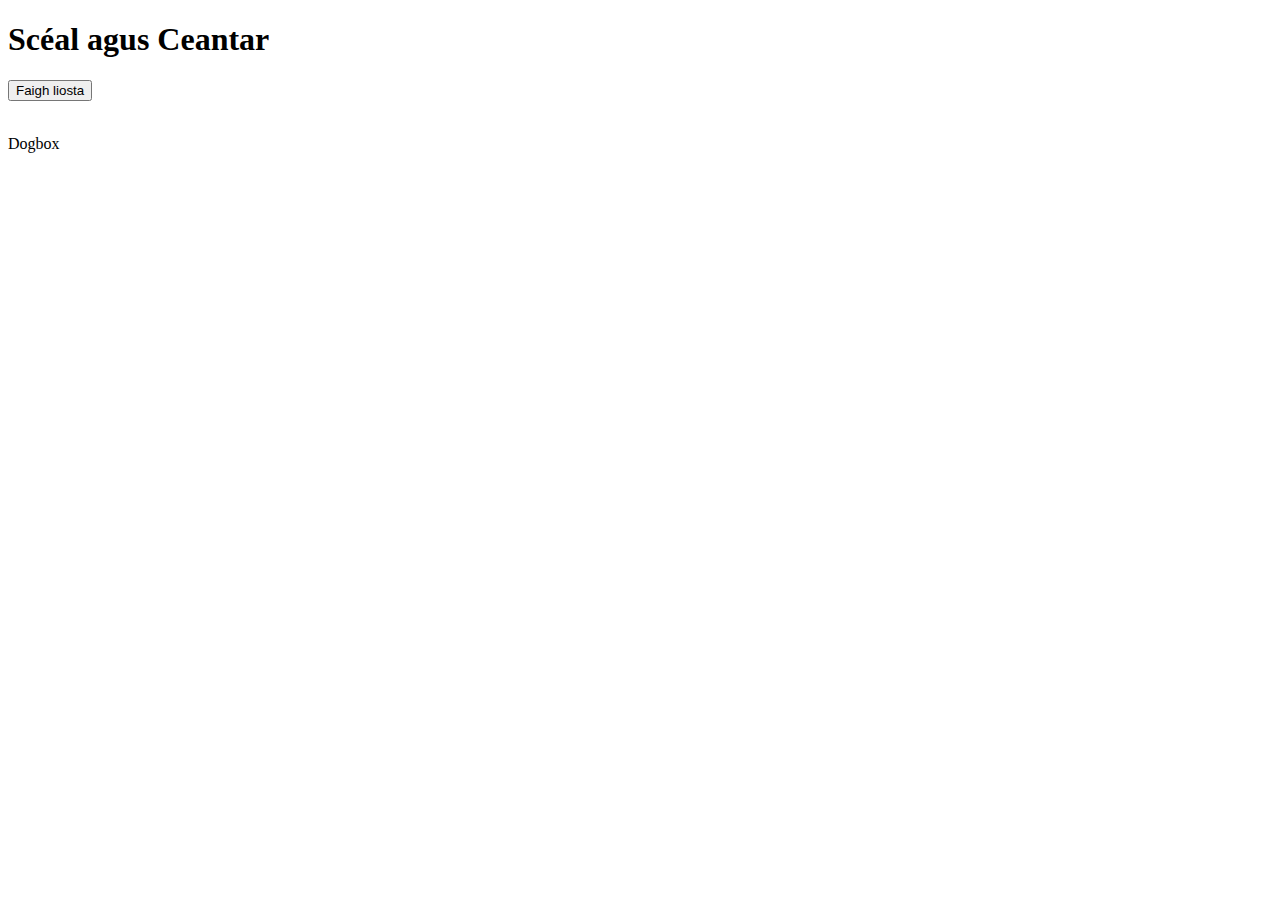
<file: liostleagan.html>
<!DOCTYPE html>
<html>
<style>
table,th,td {
  border : 1px solid black;
  border-collapse: collapse;
}
th,td {
  padding: 5px;
}
</style>
<body>

<h1>Scéal agus Ceantar</h1>

<button type="button" onclick="loadDoc()">Faigh liosta</button>
<br><br>
  <p>Dogbox</p>
<table id="demo"></table>

<script>
function loadDoc() {
  var xhttp = new XMLHttpRequest();
 xhttp.onreadystatechange = function() {
    if (this.readyState == 4 && this.status == 200) {
      myFunction(this);
    }
  };
  xhttp.open("GET", "liosta.xml", true);
  xhttp.send();
}
function myFunction(xml) {
  var i;
  var xmlDoc = xml.responseXML;
  var table="<tr><th>Ainm</th><th>Ceantar</th></tr>";
  var x = xmlDoc.getElementsByTagName("scl");
  for (i = 0; i <x.length; i++) { 
    table += "<tr><td>" +
    x[i].getElementsByTagName("ainm")[0].childNodes[0].nodeValue +
    "</td><td>" +
   x[i].getElementsByTagName("ceantar")[0].childNodes[0].nodeValue +
   "</td></tr>";
  }
  document.getElementById("demo").innerHTML = table;
}
</script>

</body>
</html>
</file>
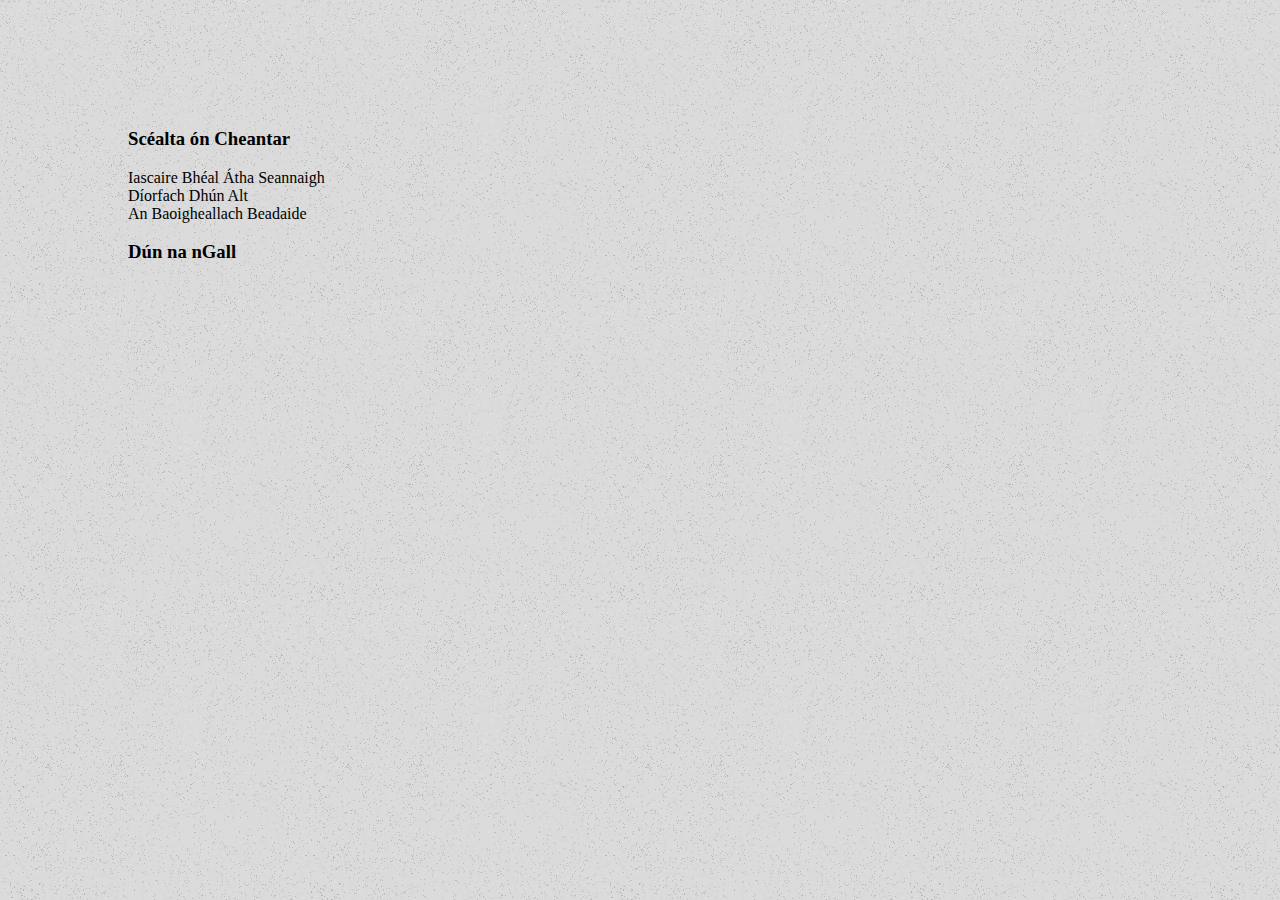
<file: lquery.html>
<!DOCTYPE html>
<html>
    <head>
     <link rel="stylesheet" type="text/css" href="/style/xsl-style.css" />
    </head>
<body>
    <h3>Scéalta ón Cheantar</h3>
<p id="demo"></p>
    <h3 id="demo2"></h3>
<script>
var xhttp = new XMLHttpRequest();
xhttp.onreadystatechange = function() {
    if (this.readyState == 4 && this.status == 200) {
        showResult(xhttp.responseXML);
    }
};
xhttp.open("GET", "liosta.xml", true);
xhttp.send(); 

function showResult(xml) {
    var ceantar = "Dún na nGall";
    var txt = "";
    path = "/cnuas/scl/ceantar[text()='Dún na nGall']/../ainm";
    if (xml.evaluate) {
        var nodes = xml.evaluate(path, xml, null, XPathResult.ANY_TYPE, null);
        var result = nodes.iterateNext();
        while (result) {
            txt += result.childNodes[0].nodeValue + "<br>";
            result = nodes.iterateNext();
        } 
    // Code For Internet Explorer
    } else if (window.ActiveXObject || xhttp.responseType == "msxml-document") {
        xml.setProperty("SelectionLanguage", "XPath");
        nodes = xml.selectNodes(path);
        for (i = 0; i < nodes.length; i++) {
            txt += nodes[i].childNodes[0].nodeValue + "<br>";
        }
    }
    document.getElementById("demo").innerHTML = txt;
    document.getElementById("demo2").innerHTML = ceantar;
}
</script>

</body>
</html>
</file>
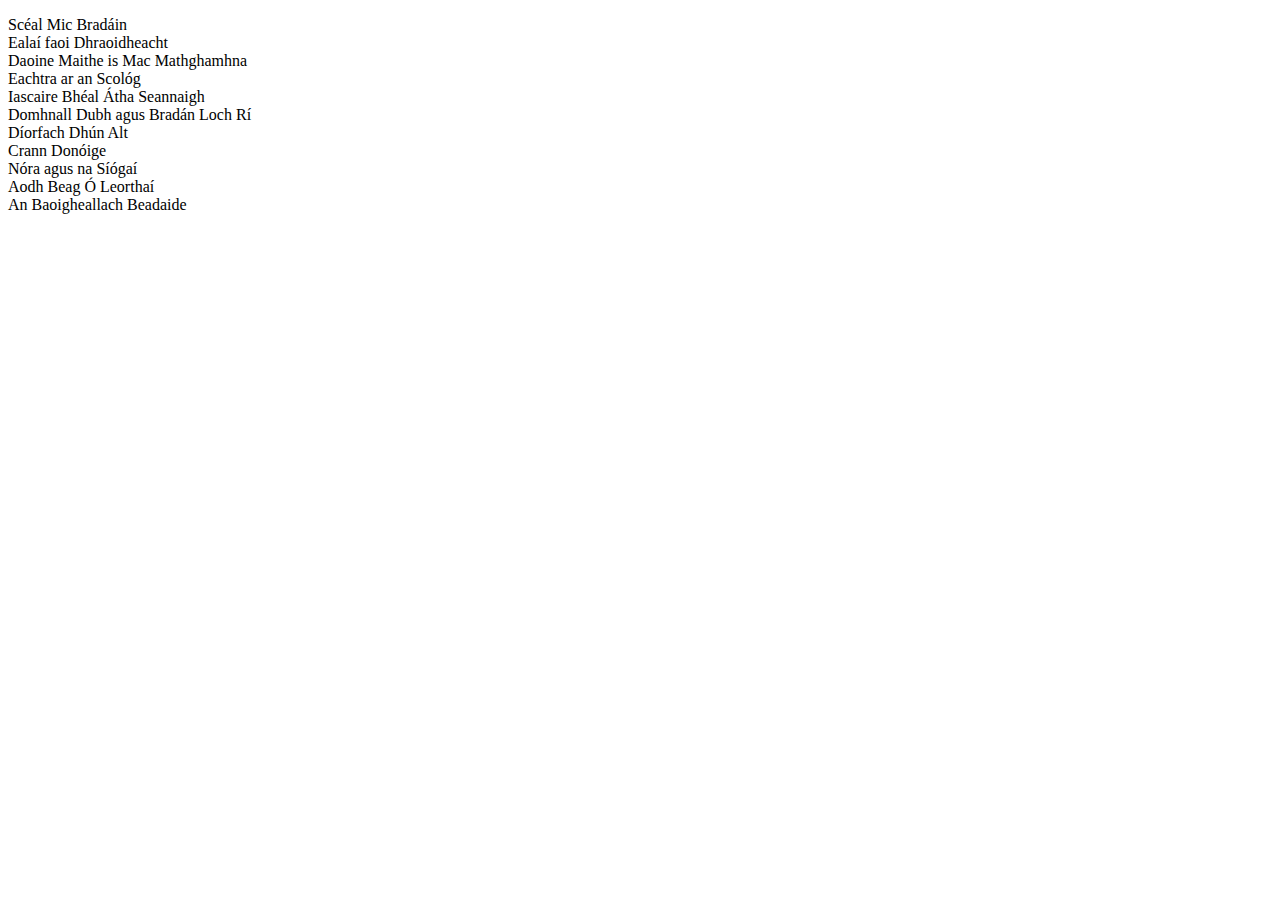
<file: node.html>
<!DOCTYPE html>
<html>
<body>

<p id="demo"></p>

<script>
var xhttp;
xhttp = new XMLHttpRequest();
xhttp.onreadystatechange = function() {
    if (this.readyState == 4 && this.status == 200) {
        myFunction(this);
    }
};
xhttp.open("GET", "liosta.xml", true);
xhttp.send();

function myFunction(xml) {
    var x, i, txt, xmlDoc; 
    xmlDoc = xml.responseXML;
    txt = "";
    x = xmlDoc.getElementsByTagName("ainm");
    for (i = 0; i < x.length; i++) { 
        txt += x[i].childNodes[0].nodeValue + "<br>";
    }
    document.getElementById("demo").innerHTML = txt;
}
</script>
</body>
</html>
</file>
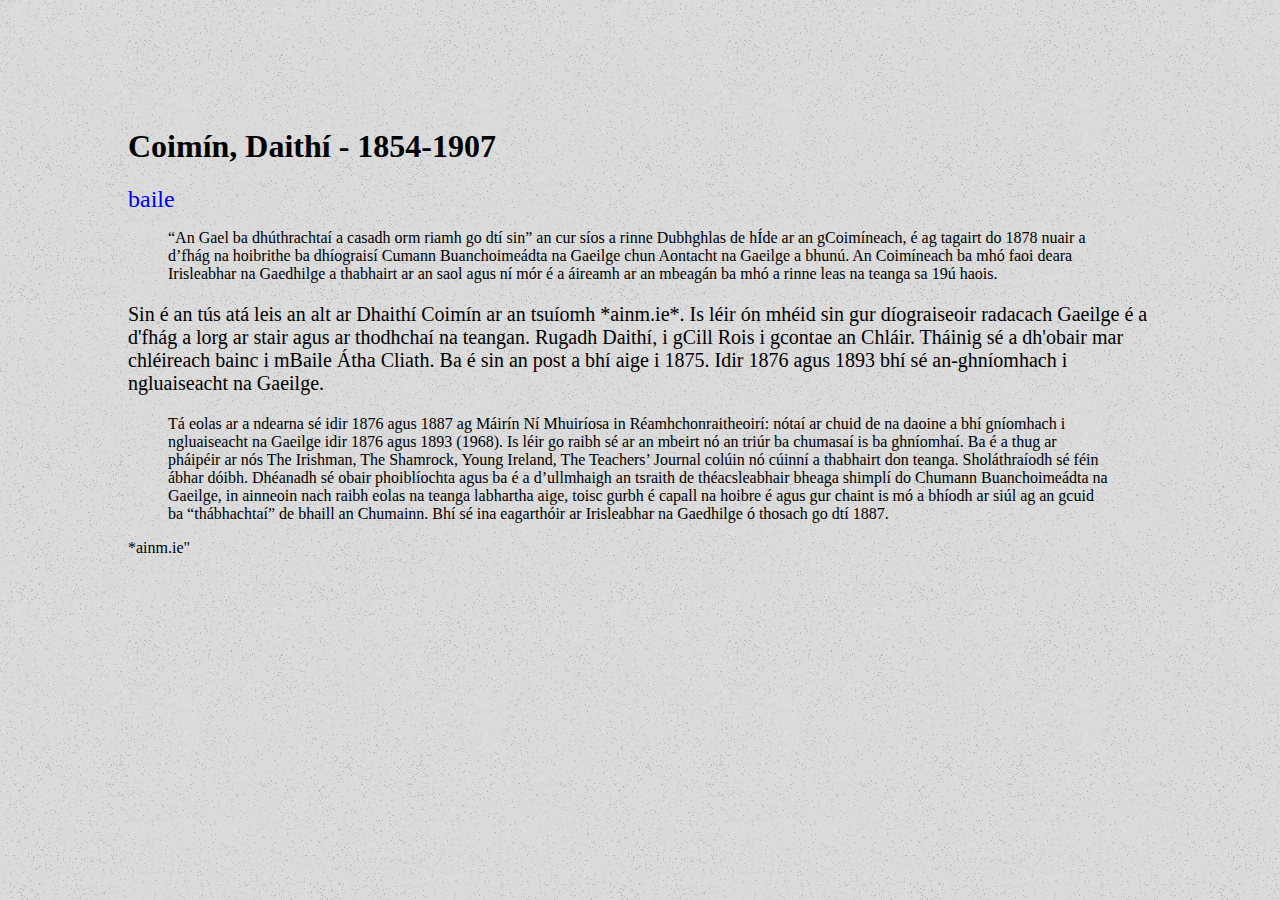
<file: daoine/d_coimin.html>
<!DOCTYPE html>
<html lang="ga">
<head>
  <link rel="stylesheet" type="text/css" href="text.css">
<meta charset="utf-8" />
<title></title>
</head>
<body>
<h1> Coimín,  Daithí - 1854-1907 </h1>

<a href="https://pmcu.github.io/iris_sceal/index.html">baile</a>
<blockquote>
 “An Gael ba dhúthrachtaí a casadh orm riamh go dtí sin” an cur síos a rinne
 Dubhghlas de hÍde ar an gCoimíneach, é ag tagairt do 1878 nuair a d’fhág na
 hoibrithe ba dhíograisí Cumann Buanchoimeádta na Gaeilge chun Aontacht na
 Gaeilge a bhunú. An Coimíneach ba mhó faoi deara Irisleabhar na Gaedhilge a
 thabhairt ar an saol agus ní mór é a áireamh ar an mbeagán
 ba mhó a rinne leas na teanga sa 19ú haois.
</blockquote>
<p>
Sin é an tús atá leis an alt ar Dhaithí Coimín ar an tsuíomh *ainm.ie*. Is
léir ón mhéid sin gur díograiseoir radacach Gaeilge é a d'fhág a lorg ar
stair agus ar thodhchaí na teangan.

Rugadh Daithí, i gCill Rois i gcontae an Chláir. Tháinig sé a dh'obair mar
chléireach bainc i mBaile Átha Cliath. Ba é sin an post a bhí aige i 1875.
Idir 1876 agus 1893 bhí sé an-ghníomhach i ngluaiseacht na Gaeilge.
</p>

<blockquote>
 Tá eolas ar a ndearna sé idir 1876 agus 1887 ag Máirín Ní Mhuiríosa in
 Réamhchonraitheoirí: nótaí ar chuid de na daoine a bhí gníomhach i
 ngluaiseacht na Gaeilge idir 1876 agus 1893 (1968). Is léir go raibh sé ar
 an mbeirt nó an triúr ba chumasaí is ba ghníomhaí. Ba é a thug ar pháipéir
 ar nós The Irishman, The Shamrock, Young Ireland, The Teachers’ Journal
 colúin nó cúinní a thabhairt don teanga. Sholáthraíodh sé féin ábhar
 dóibh. Dhéanadh sé obair phoiblíochta agus ba é a d’ullmhaigh an tsraith
 de théacsleabhair bheaga shimplí do Chumann Buanchoimeádta na Gaeilge, in
 ainneoin nach raibh eolas na teanga labhartha aige, toisc gurbh é capall
 na hoibre é agus gur chaint is mó a bhíodh ar siúl ag an gcuid ba
 “thábhachtaí” de bhaill an Chumainn. Bhí sé ina eagarthóir ar Irisleabhar
 na Gaedhilge ó thosach go dtí 1887.
</blockquote>
</body>
</html>
*ainm.ie"
</file>
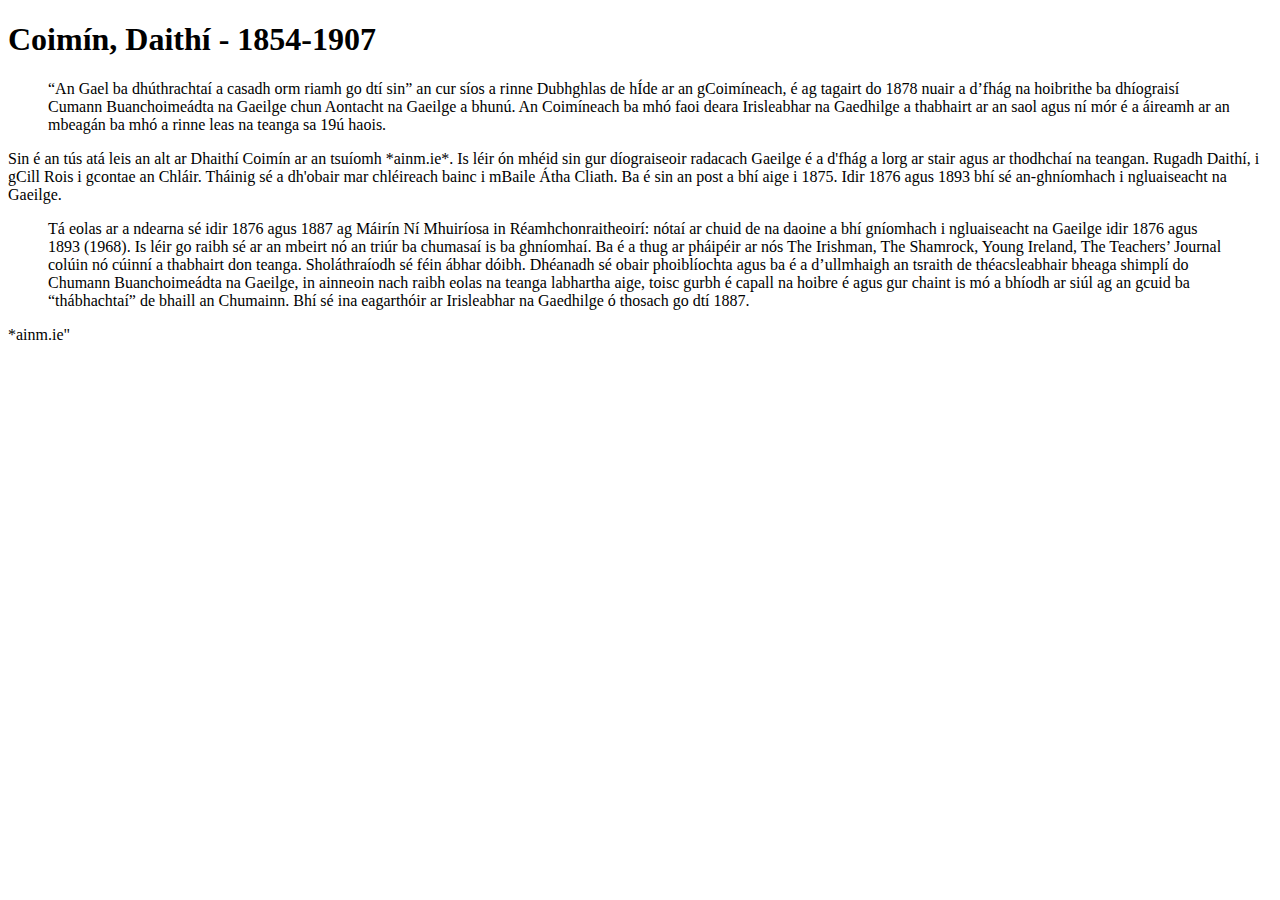
<file: daoine/d_coimín.html>
<!DOCTYPE html>
<html>
<body>
<h1> Coimín,  Daithí - 1854-1907 </h1>

<blockquote>
 “An Gael ba dhúthrachtaí a casadh orm riamh go dtí sin” an cur síos a
 rinne Dubhghlas de hÍde ar an gCoimíneach, é ag tagairt do 1878 nuair a
 d’fhág na hoibrithe ba dhíograisí Cumann Buanchoimeádta na Gaeilge chun
 Aontacht na Gaeilge a bhunú. An Coimíneach ba mhó faoi deara Irisleabhar
 na Gaedhilge a thabhairt ar an saol agus ní mór é a áireamh ar an mbeagán
 ba mhó a rinne leas na teanga sa 19ú haois.
</blockquote>
<p>
Sin é an tús atá leis an alt ar Dhaithí Coimín ar an tsuíomh *ainm.ie*. Is
léir ón mhéid sin gur díograiseoir radacach Gaeilge é a d'fhág a lorg ar
stair agus ar thodhchaí na teangan.

Rugadh Daithí, i gCill Rois i gcontae an Chláir. Tháinig sé a dh'obair mar
chléireach bainc i mBaile Átha Cliath. Ba é sin an post a bhí aige i 1875.
Idir 1876 agus 1893 bhí sé an-ghníomhach i ngluaiseacht na Gaeilge.
</p>

<blockquote>
 Tá eolas ar a ndearna sé idir 1876 agus 1887 ag Máirín Ní Mhuiríosa in
 Réamhchonraitheoirí: nótaí ar chuid de na daoine a bhí gníomhach i
 ngluaiseacht na Gaeilge idir 1876 agus 1893 (1968). Is léir go raibh sé ar
 an mbeirt nó an triúr ba chumasaí is ba ghníomhaí. Ba é a thug ar pháipéir
 ar nós The Irishman, The Shamrock, Young Ireland, The Teachers’ Journal
 colúin nó cúinní a thabhairt don teanga. Sholáthraíodh sé féin ábhar
 dóibh. Dhéanadh sé obair phoiblíochta agus ba é a d’ullmhaigh an tsraith
 de théacsleabhair bheaga shimplí do Chumann Buanchoimeádta na Gaeilge, in
 ainneoin nach raibh eolas na teanga labhartha aige, toisc gurbh é capall
 na hoibre é agus gur chaint is mó a bhíodh ar siúl ag an gcuid ba
 “thábhachtaí” de bhaill an Chumainn. Bhí sé ina eagarthóir ar Irisleabhar
 na Gaedhilge ó thosach go dtí 1887.
</blockquote>
</body>
</html>
*ainm.ie"
</file>
<file: style/xsl-style.css>
body {
	 width: 90%;
          margin: 10%;
          background-image:url("/pic/old_moon.png");
      }

     a{
     text-decoration:none;
	     font-size: 20px;
      }
      table {
        font-family: arial, sans-serif;
        border-collapse: collapse;
        width: 60%;
      }
      th, td {
  padding: 10px;
}

img {
  display: block;
  margin-left: auto;
  margin-right: auto;
}
#tdl{
text-align:center;
}
#tag{
text-align:left;
}
</file>
<file: daoine/text.css>
body {
	 width: 80%;
          margin: 10%;
          background-image:url("/pic/old_moon.png");
      }

     a{
     text-decoration:none;
	font-size: 24px;
	     }
.button {
font-size: 20px;
}
img {
  display: block;
  margin-left: auto;
  margin-right: auto;
}
p {
  font-size: 20px;
}
nav {
  font-size: 20px;
}
div {
  margin-top: 30px;
  margin-bottom: 100px;
  margin-right: 80px;
  margin-left: 40px;
}
</file>
